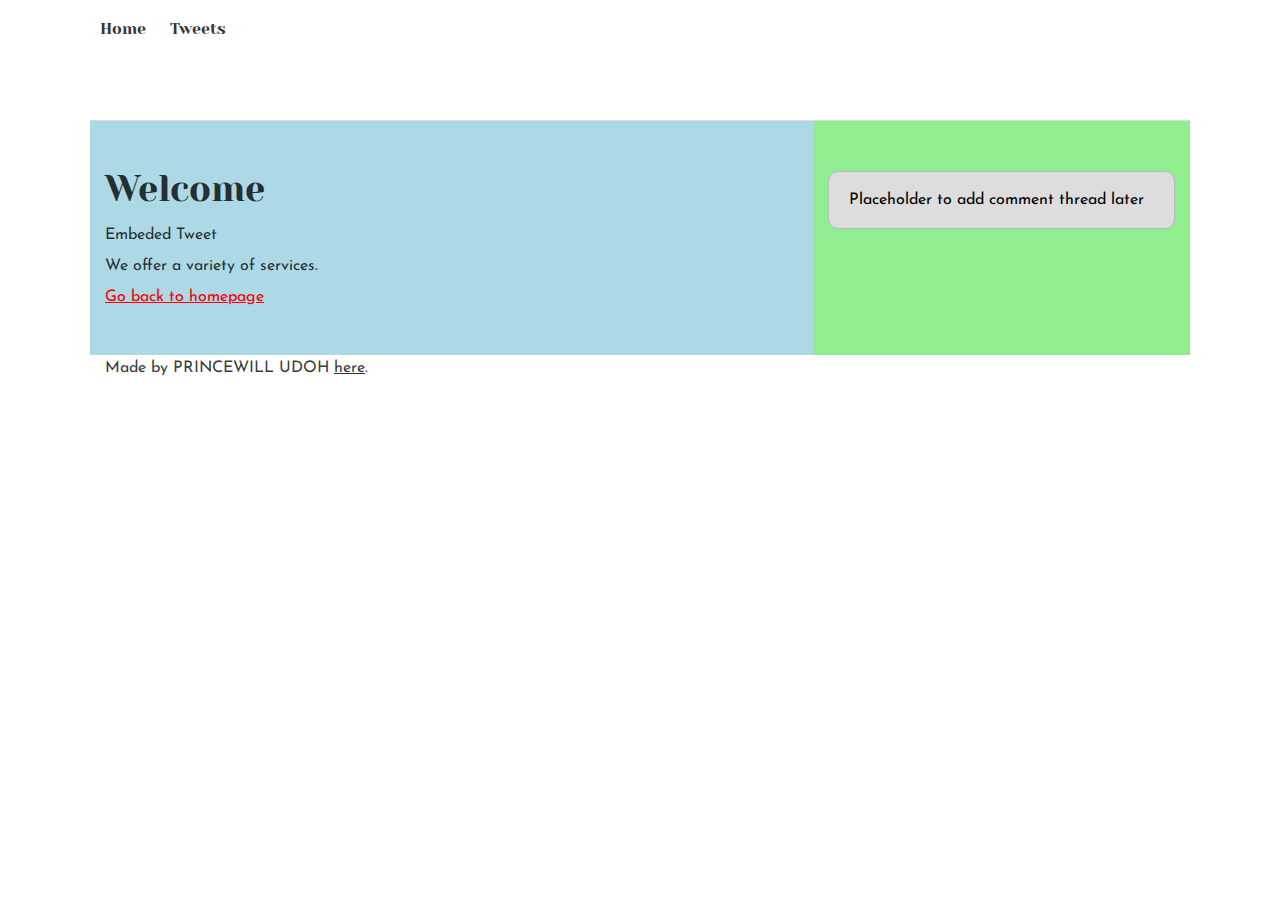
<file: css_basic/tweets.html>
<!DOCTYPE html>
<html>
    <head>
        <link href="base.css" rel="stylesheet">
        <link href="style.css" rel="stylesheet">
        <title>Kanem Web Services</title>
        <script async src="https://platform.twitter.co/widget.js" charset="utf-8"></script>
    </head>
    <body>
        <header>
            <ul>
                <li><a href="index.html">Home</a></li>
                <li><a href="tweets.html">Tweets</a></li>
            </ul>
        </header>

        <main>
            <article>
                <h1>Welcome</h1>
                <blockquote class="twitter-tweet">
                    <p lang="en" dir="ltr">Embeded Tweet</p>
                    <a href="https://twitter.com/KeemaneGee/status/1679044232588214275"></a>
                </blockquote>
                <p>We offer a variety of services.</p>

                <!-- Link to homepage -->
                
                <a href="index.html">Go back to homepage</a>
            </article>

            <aside>
                <p>Placeholder to add comment thread later</p>
            </aside>
        </main>

        <footer>
            <p>Made by PRINCEWILL UDOH <a href="github.com/Kanemwills" tarrget="_blank">here</a>.</p>
        </footer>
    </body>
</html>
</file>
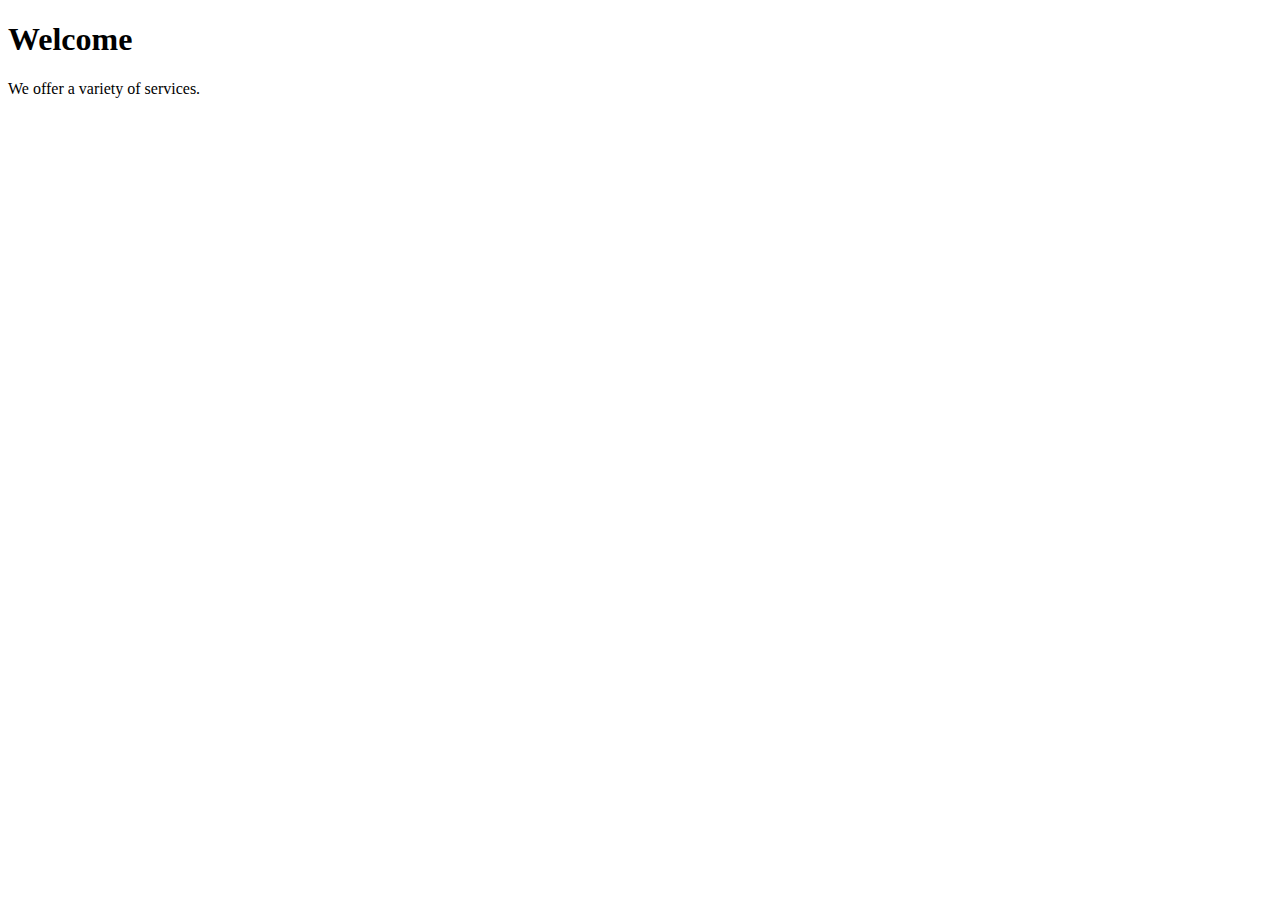
<file: html_basic/base_index.html>
<!DOCTYPE html>
<html>
    <head>
        <meta charset="UTF-8">
        <title>Kanem Web Services</title>
    </head>
    <body>
        <h1>Welcome</h1>
        <p>We offer a variety of services.</p>
    </body>
</html>
</file>
<file: css_basic/base.css>
/* Importing webfonts */
/* (If you're learning CSS, you should disregard that) */

@import url(https://fonts.googleapis.com/css?family=Yeseva+One);
@import url(https://fonts.googleapis.com/css?family=Josefin+Sans:400,700,700italic,400italic);


/* CSS reset rules */

html, body {
	height: 100%;
	min-height: 100%;
}
html, body, div, span, applet, object, iframe,
h1, h2, h3, h4, h5, h6, p, blockquote, pre,
a, abbr, acronym, address, big, cite, code,
del, dfn, img, ins, kbd, q, s, samp,
small, strike, sub, sup, tt, var,
b, u, i, center,
dl, dt, dd,
fieldset, form, label, legend,
table, caption, tbody, tfoot, thead, tr, th, td,
article, aside, canvas, details, embed, 
figure, figcaption, footer, header, hgroup, 
menu, nav, output, ruby, section, summary,
time, mark, audio, video {
	margin: 0;
	padding: 0;
	border: 0;
	font-size: 100%;
	font: inherit;
	vertical-align: baseline;
}
/* HTML5 display-role reset for older browsers */
article, aside, details, figcaption, figure, 
footer, header, hgroup, menu, nav, section {
	display: block;
}
body {
	line-height: 1;
}
blockquote, q {
	quotes: none;
}
blockquote:before, blockquote:after,
q:before, q:after {
	content: '';
	content: none;
}
table {
	border-collapse: collapse;
	border-spacing: 0;
}


/* Fonts and colors */

body {
	font-family: 'Josefin Sans', serif;
	color: rgba(0, 0, 0, 0.8);
}
h1, h2, h3, h4, h5, h6, header {
	font-family: 'Yeseva One', sans-serif;
}
header {
	border-bottom: 1px solid rgb(221,221,221);
	transition: border-bottom-color 1s ease;
}
header a {
	color: rgba(0, 0, 0, 0.8);
}
aside {
	background: #FAFAFA;
}
aside p {
	border: 1px solid #bbb;
	background: #ddd;
	color: black;
}
footer a {
	color: rgba(0, 0, 0, 0.8);
}
a {
	color: #F80002;
}


/* Positioning and margins */

@media (min-width: 1100px) {
	body {
		width: 1100px;
		margin: 0 auto;
	}
}

article {
	padding: 50px 15px;
}
article > *:first-child {
	margin-top: 0;
}
aside {
	padding: 50px 15px;
}
header .right {
	float: right;
	margin: 0 10px 15px;
}


/* Header */
header {
	padding: 20px 0;
	height: 80px;
}
header ul {
	list-style: none;
	margin: 0;
	padding: 0;
}
header li {
	display: inline;
	vertical-align:middle;
}
header li:first-child {
	margin: 0;
}
header li a {
	margin: 0 10px;
}
header li.logo {
	font-size: 36px;
}
header a {
	text-decoration: none;
}


/* Aside */

aside p {
	border-radius: 10px;
	padding: 20px 20px;
}


/* Footer */

footer {
	padding: 5px 15px;
	height: 80px;
}


/* Text styles and margins */

p {
	margin-bottom: 15px;
}
h1 {
	font-size: 36px;
	margin: 40px 0 20px;
}
h2 {
	font-size: 32px;
	margin: 30px 0 15px;
}
h3 {
	font-size: 28px;
	margin: 25px 0 10px;
}
h4 {
	font-size: 20px;
	font-weight: bold;
	margin: 20px 0 10px;
}
h5 {
	font-size: 18px;
	font-weight: bold;
	margin: 15px 0 10px;
}
h6 {
	font-weight: bold;
	margin: 5px 0;
}

@media (max-width: 800px) {
  body.works_on_smartphone {
  	display: block;
  }
  body.works_on_smartphone main {
  	display: block;
  }
  header .right {
  	float: none;
  }
}
</file>
<file: css_basic/style.css>
body.works_on_smartphone {
    display: flex;
    flex-direction: column;
    height: 100vh;
    margin: 0;
    padding: 0;
  }

  main {
    display: flex;
    flex: auto;
  }

  article {
    flex: 2;
    overflow-y: auto;
    background-color: lightblue;
  }

  aside {
    flex: 1;
    overflow-y: auto;
    background-color: lightgreen;
  }

  .logo {
    font-size: 24px;
    margin: 0;
    padding: 10px 0;
  }
</file>
